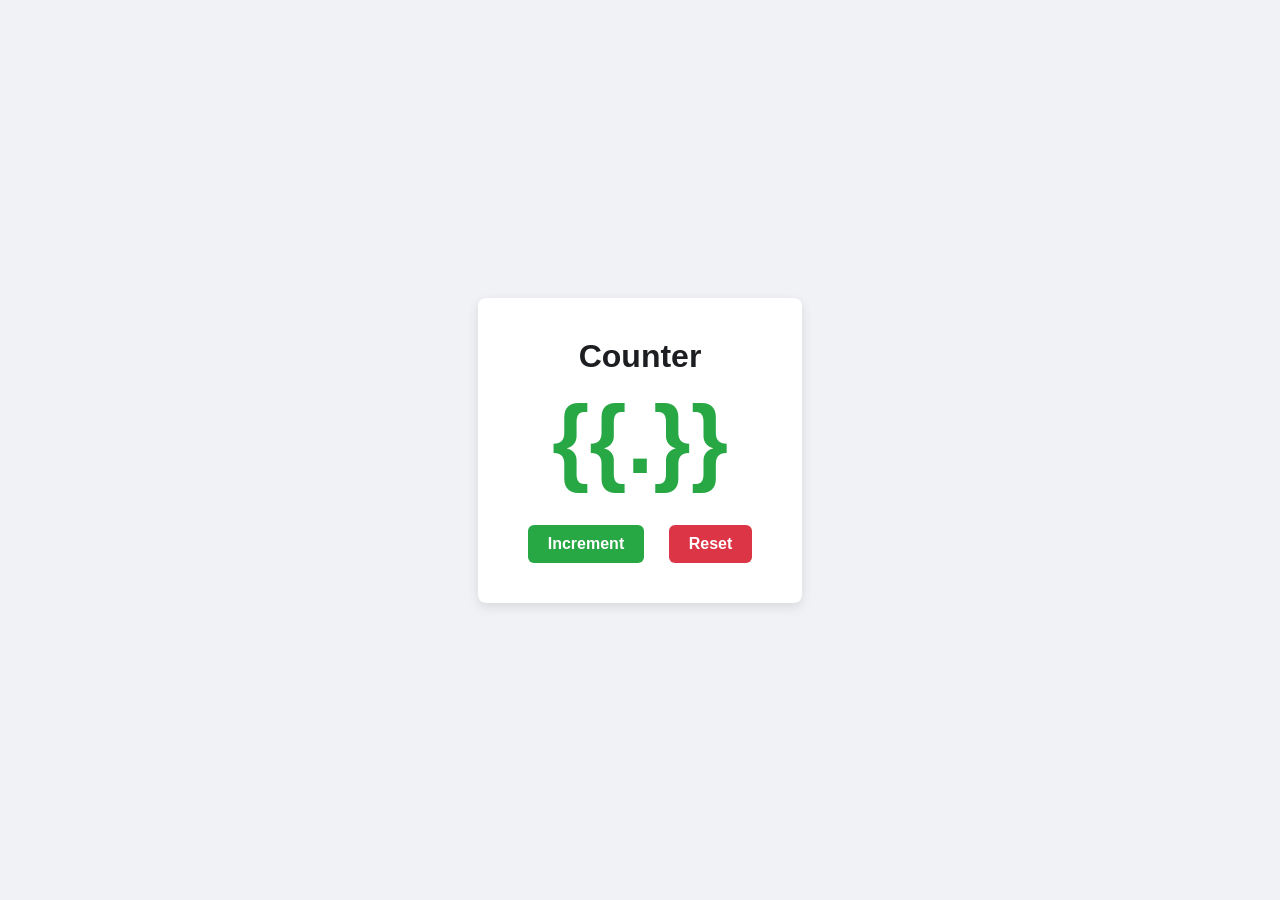
<file: templates/index.html>
<!DOCTYPE html>
<html>
<head>
    <title>Professional Counter</title>
    <link rel="stylesheet" href="/static/style.css">
</head>
<body>
    <div class="container">
        <h1>Counter</h1>
        <div class="count">{{.}}</div>
        <div class="buttons">
            <form method="POST" action="/"><button type="submit" name="action" value="increment" class="increment">Increment</button></form>
            <form method="POST" action="/"><button type="submit" name="action" value="reset" class="reset">Reset</button></form>
        </div>
    </div>

</body>
</html>
</file>
<file: static/style.css>
body { font-family: -apple-system, BlinkMacSystemFont, "Segoe UI", Roboto, Helvetica, Arial, sans-serif; display: flex; justify-content: center; align-items: center; height: 100vh; margin: 0; background-color: #f0f2f5; text-align: center; }
.container { background: white; padding: 40px; border-radius: 8px; box-shadow: 0 4px 12px rgba(0, 0, 0, 0.1); }
h1 { color: #1c1e21; margin-top: 0; margin-bottom: 10px; }
.count { font-size: 6rem; font-weight: bold; color: #28a745; margin-bottom: 30px; }
.buttons form { display: inline-block; margin: 0 10px; }
button { font-size: 1rem; padding: 10px 20px; border: none; border-radius: 6px; cursor: pointer; font-weight: bold; transition: background-color 0.2s ease, transform 0.1s ease; }
.increment { background-color: #28a745; color: white; }
.reset { background-color: #dc3545; color: white; }

.increment:hover { background-color: #218838; }
.reset:hover { background-color: #c82333; }

button:active {
    transform: scale(0.98);
}
</file>
